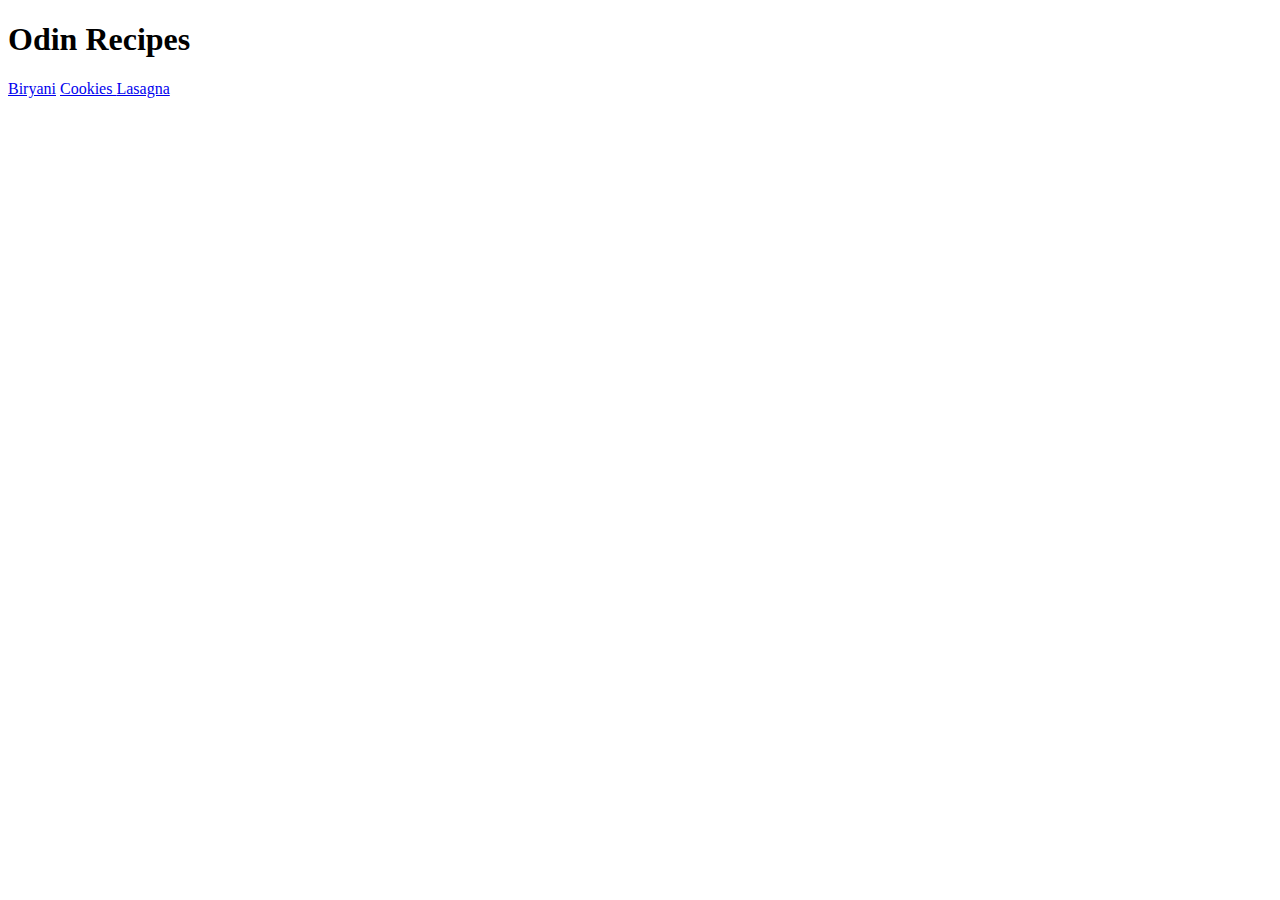
<file: index.html>
<!DOCTYPE html>
<html lang="en">
<head>
    <meta charset="UTF-8">
    <meta http-equiv="X-UA-Compatible" content="IE=edge">
    <meta name="viewport" content="width=device-width, initial-scale=1.0">
    <title>Document</title>
</head>
<body>
    <h1>Odin Recipes</h1>
    <a href="./recipes/biryani.html">Biryani</a>
    <a href="./recipes/cookies.html">Cookies </a>
    <a href="./recipes/lasagna.html">Lasagna</a>
</body>
</html>
</file>
